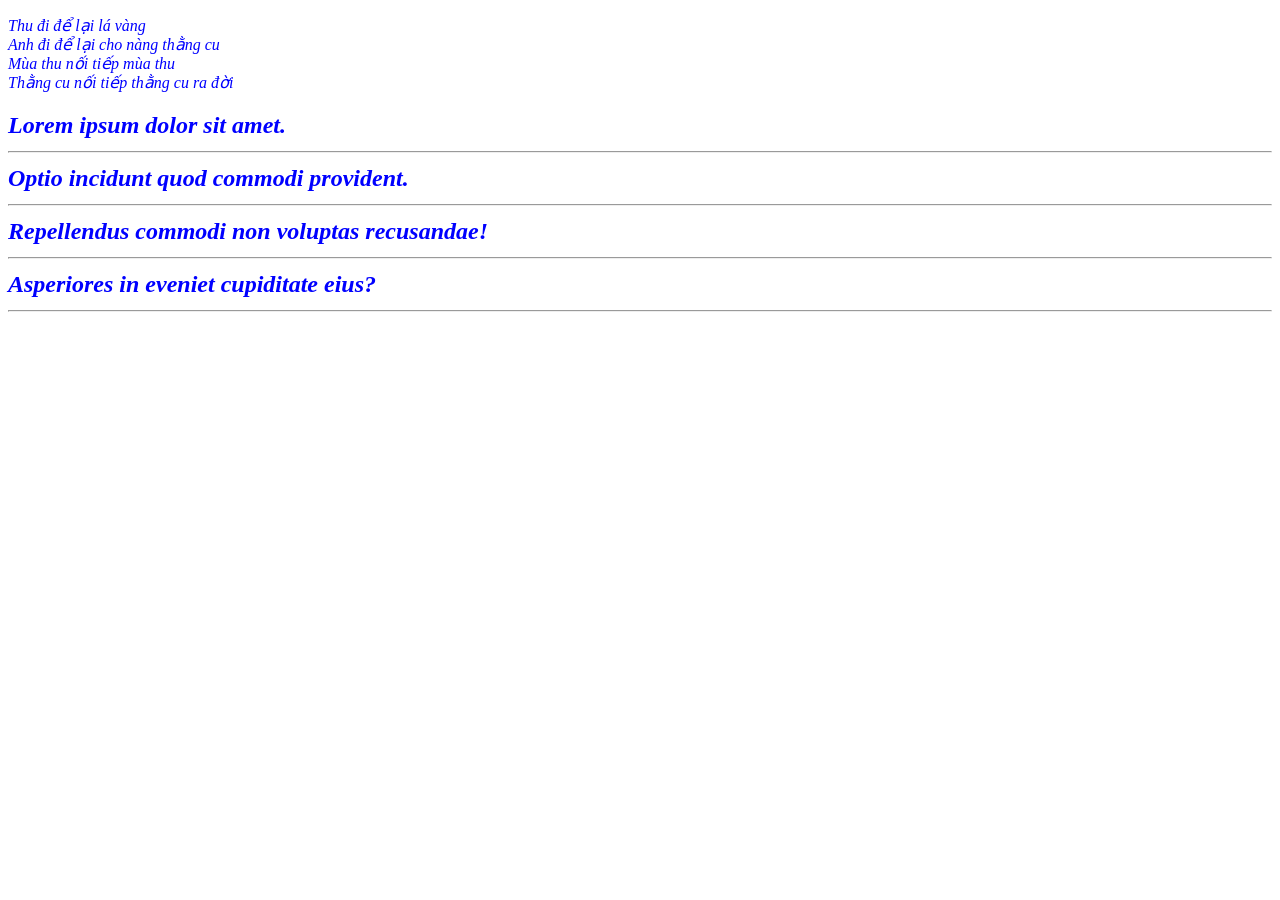
<file: Lythuyet/css/index.html>
<!doctype html>
<html lang="vi">
  <head>
    <meta charset="UTF-8" />
    <meta name="viewport" content="width=device-width, initial-scale=1.0" />
    <style>
      h2,
      p {
        color: blue;
        font-style: italic;
      }
    </style>
    <title>Bài 9 thẻ br/hr</title>
  </head>
  <body>
    <p>
      <!-- thẻ br - break : phá vỡ hoặc ngắt dòng -->
      Thu đi để lại lá vàng <br />
      Anh đi để lại cho nàng thằng cu <br />
      Mùa thu nối tiếp mùa thu <br />
      Thằng cu nối tiếp thằng cu ra đời <br />
    </p>
    <!-- thẻ hr - tạo đường kẻ ngang ngăn cách trên trang  -->
    <h2>
      Lorem ipsum dolor sit amet.
      <hr />
      Optio incidunt quod commodi provident.
      <hr />
      Repellendus commodi non voluptas recusandae!
      <hr />
      Asperiores in eveniet cupiditate eius?
      <hr />
    </h2>
  </body>
</html>
</file>
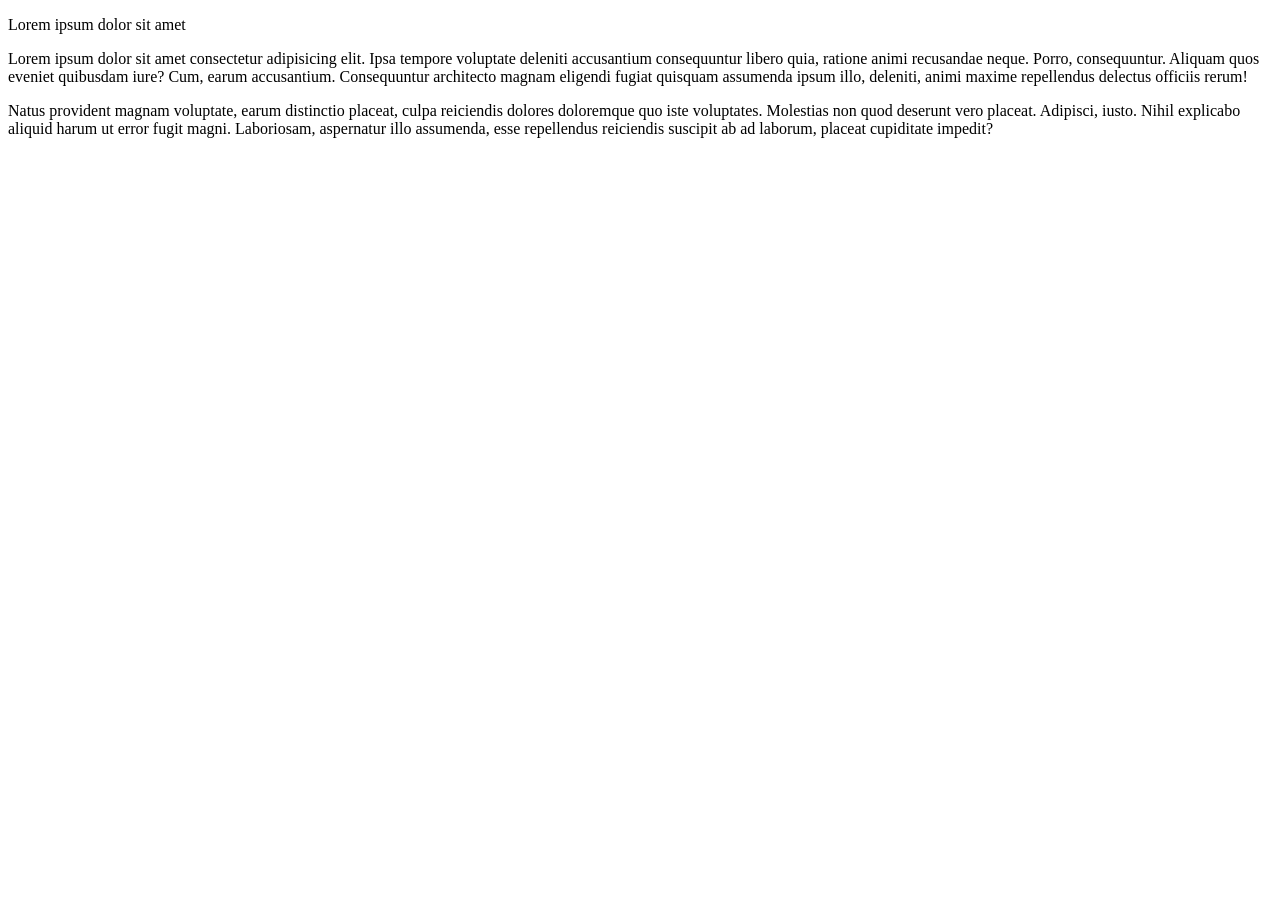
<file: Lythuyet/html/8_P/index.html>
<!doctype html>
<html lang="en">
  <head>
    <meta charset="UTF-8" />
    <meta name="viewport" content="width=device-width, initial-scale=1.0" />
    <title>Bài 8 Thẻ p</title>
  </head>
  <body>
    <p>Lorem ipsum dolor sit amet</p>
    <p>
      Lorem ipsum dolor sit amet consectetur adipisicing elit. Ipsa tempore
      voluptate deleniti accusantium consequuntur libero quia, ratione animi
      recusandae neque. Porro, consequuntur. Aliquam quos eveniet quibusdam
      iure? Cum, earum accusantium. Consequuntur architecto magnam eligendi
      fugiat quisquam assumenda ipsum illo, deleniti, animi maxime repellendus
      delectus officiis rerum!
    </p>

    <p>
      Natus provident magnam voluptate, earum distinctio placeat, culpa
      reiciendis dolores doloremque quo iste voluptates. Molestias non quod
      deserunt vero placeat. Adipisci, iusto. Nihil explicabo aliquid harum ut
      error fugit magni. Laboriosam, aspernatur illo assumenda, esse repellendus
      reiciendis suscipit ab ad laborum, placeat cupiditate impedit?
    </p>
  </body>
</html>
</file>
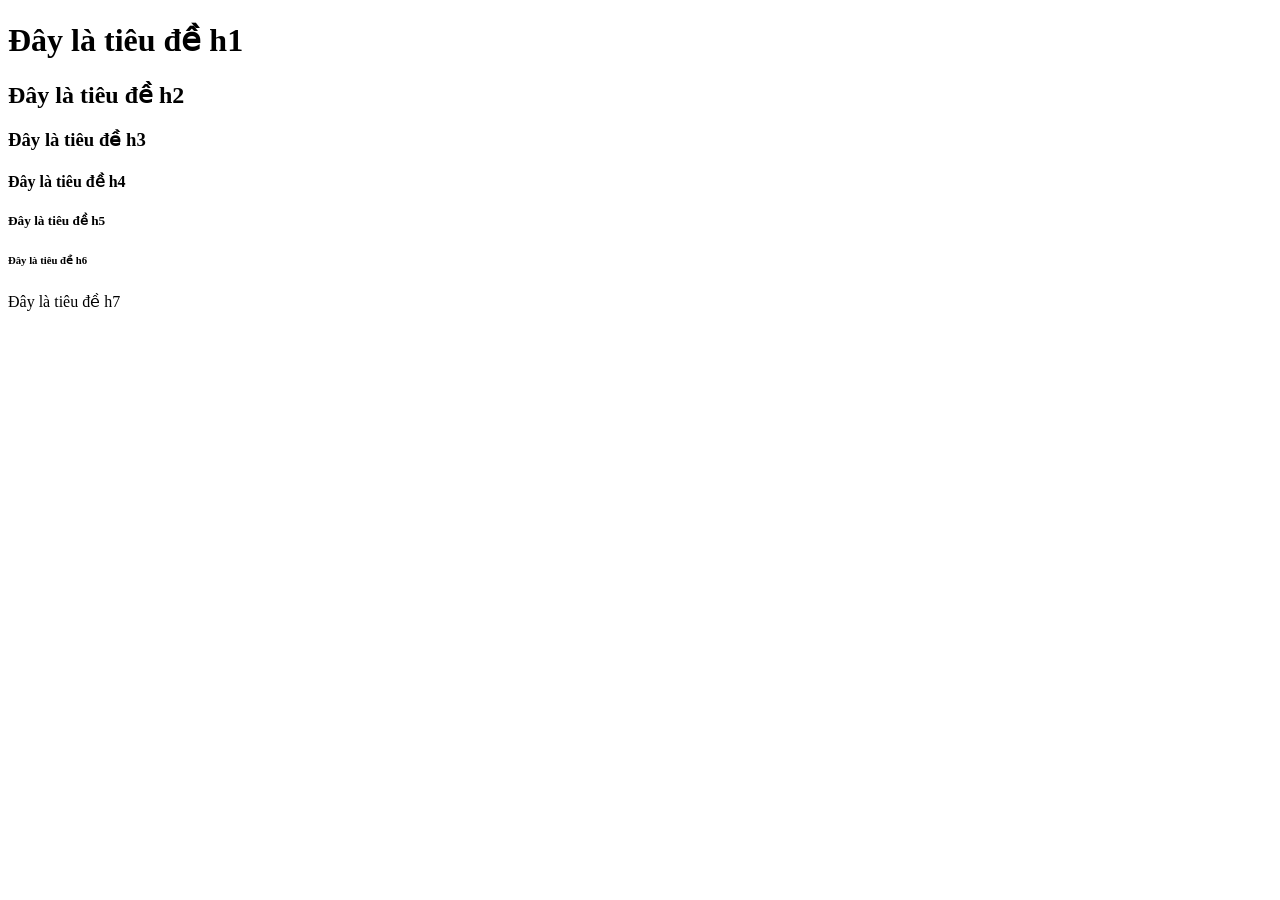
<file: Lythuyet/html/Bai_3/index.html>
<!doctype html>
<html lang="en">
  <head>
    <meta charset="UTF-8" />
    <!-- bảng mã kí tự cho trang web: hỗ trợ ngoài chữ cái tiếng anh: việt , trung hàn, nhật ,...-->
    <meta name="viewport" content="width=device-width, initial-scale=1.0" />
    <title>Đây là trang web của Đông</title>
    <!-- Tiêu đề trang web , hiển thị tiêu đề trên kết quả tìm kiếm  -->
  </head>
  <body>
    <!-- CTRL + K + U Hủy comment nhanh -->
    <!-- CTRL + K + C comment nhanh -->
    <!-- ALT + SHIFT + Mũi tên xuống -->
    <h1>Đây là tiêu đề h1</h1>
    <h2>Đây là tiêu đề h2</h2>
    <h3>Đây là tiêu đề h3</h3>
    <h4>Đây là tiêu đề h4</h4>
    <h5>Đây là tiêu đề h5</h5>
    <h6>Đây là tiêu đề h6</h6>
    <h7>Đây là tiêu đề h7</h7>
  </body>
</html>
</file>
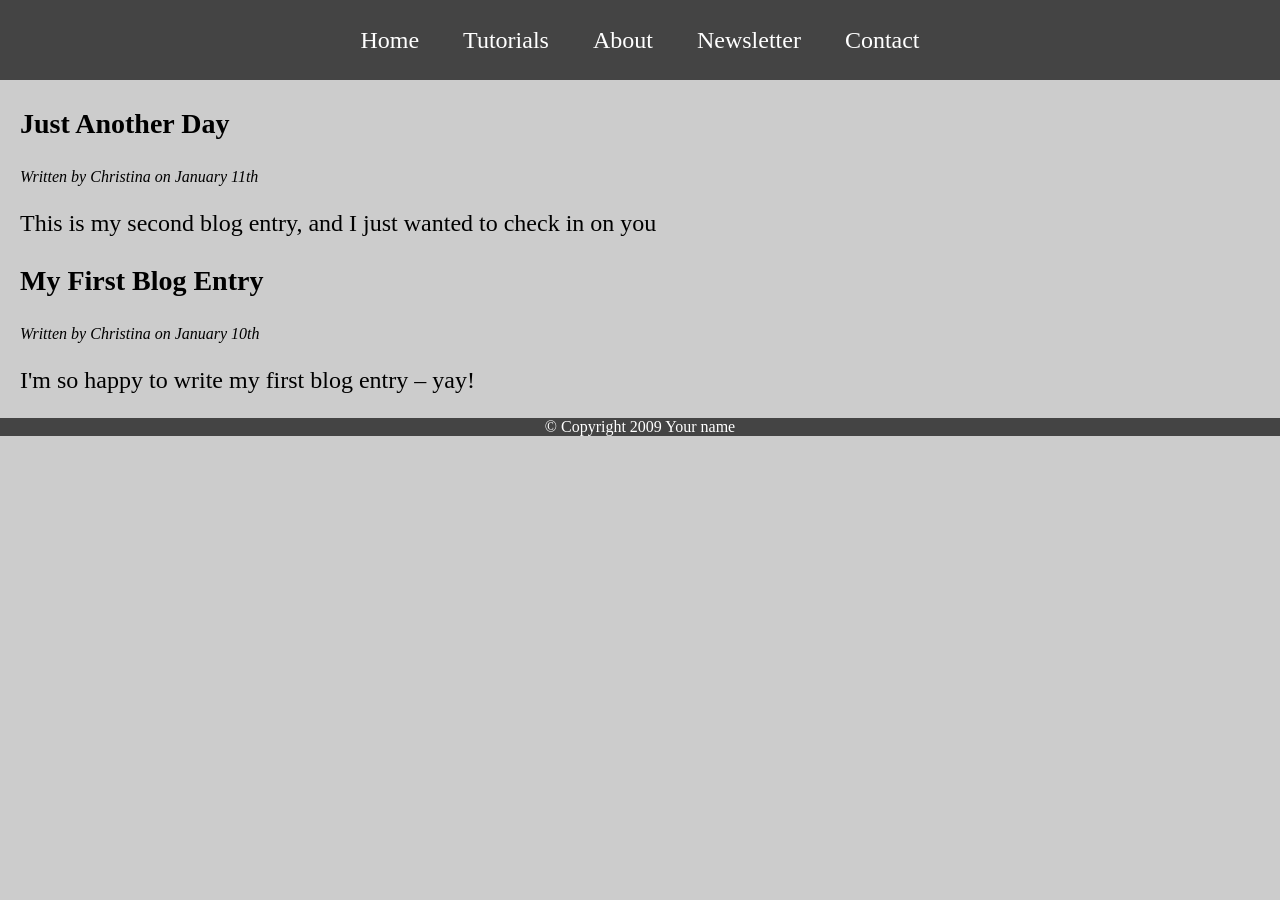
<file: P03_SimpleWebsite/simple-website.html>
<!doctype html>
<html lang="en">
  <head>
    <meta charset="UTF-8" />
    <meta name="viewport" content="width=device-width, initial-scale=1.0" />
    <link rel="stylesheet" href="simple-website.css" />
    <title>simple-website</title>
  </head>
  <body>
    <nav>
      <ul>
        <li><a href="#">Home</a></li>
        <li><a href="#">Tutorials</a></li>
        <li><a href="#">About</a></li>
        <li><a href="#">Newsletter</a></li>
        <li><a href="#">Contact</a></li>
      </ul>
    </nav>
    <section>
      <article>
        <header>
          <h1>Just Another Day</h1>
          <p>Written by Christina on January 11th</p>
        </header>
        <p>
          This is my second blog entry, and I just wanted to check in on you
        </p>
      </article>

      <article>
        <header>
          <h1>My First Blog Entry</h1>
          <p>Written by Christina on January 10th</p>
        </header>
        <p>I'm so happy to write my first blog entry – yay!</p>
      </article>
    </section>
    <footer>
      <p>&copy; Copyright 2009 Your name</p>
    </footer>
  </body>
</html>
</file>
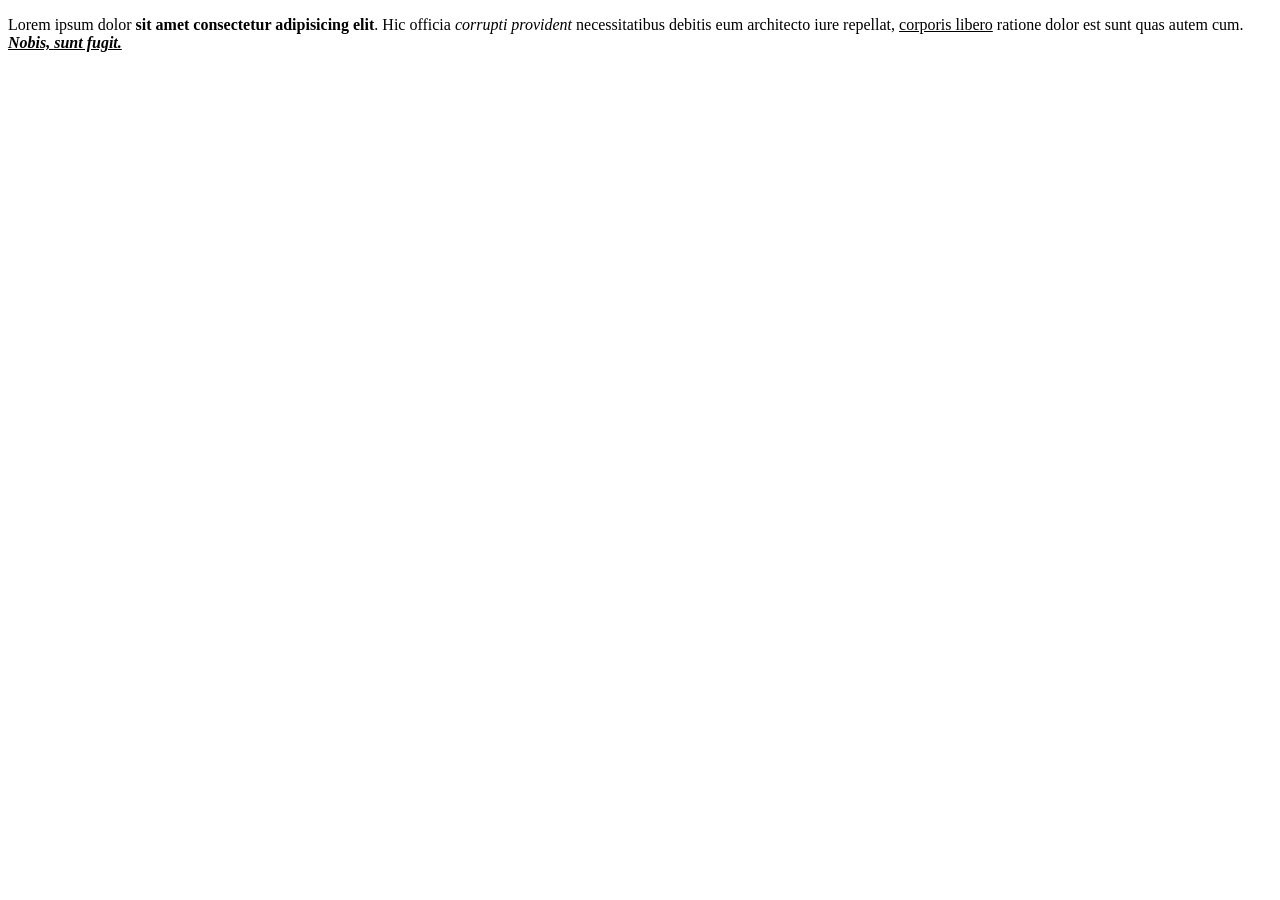
<file: Lythuyet/html/10.b,i,u/b,i,u.html>
<!doctype html>
<html lang="en">
  <head>
    <meta charset="UTF-8" />
    <meta name="viewport" content="width=device-width, initial-scale=1.0" />
    <title>Thẻ b, i, u</title>
  </head>
  <body>
    <!-- b- strong hiển thị in đậm giống nhau
         u - gạch chân
         i- em nhấn mạnh nội dung (in nghiêng ) 
         
        - em, strong là thẻ mang ngữ nghĩa giúp trình duyệt hiểu rằng đây là nội dung cần được nhấn mạnh
        - b,i không mang ngữ nghĩa
        - giúp trình phân tích website hiểu web của bạn có những nội dung nào chủ yếu

       
        -->
    <p>
      Lorem ipsum dolor <strong>sit amet consectetur adipisicing elit</strong>.
      Hic officia <em>corrupti provident</em> necessitatibus debitis eum
      architecto iure repellat, <u>corporis libero</u> ratione dolor est sunt
      quas autem cum.
      <u
        ><i><b>Nobis, sunt fugit.</b></i></u
      >
    </p>
  </body>
</html>
</file>
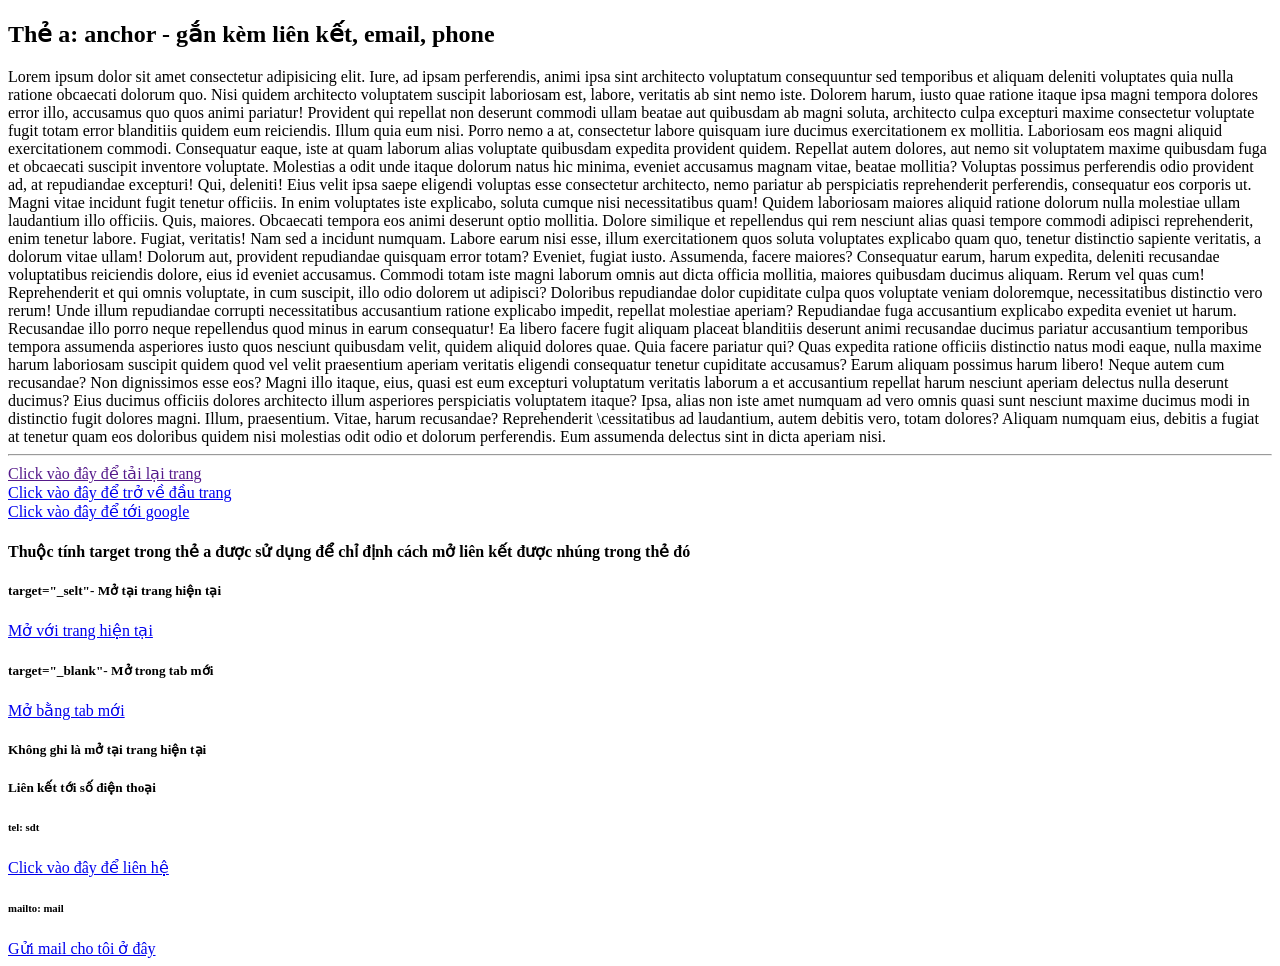
<file: Lythuyet/html/12.a/a.html>
<!doctype html>
<html lang="en">
  <head>
    <meta charset="UTF-8" />
    <meta name="viewport" content="width=device-width, initial-scale=1.0" />
    <title>Thẻ a</title>
  </head>
  <body>
    <h2>Thẻ a: anchor - gắn kèm liên kết, email, phone</h2>

    <!-- "" - tải lại trang 
        # trở về đầu trang  -->
    Lorem ipsum dolor sit amet consectetur adipisicing elit. Iure, ad ipsam
    perferendis, animi ipsa sint architecto voluptatum consequuntur sed
    temporibus et aliquam deleniti voluptates quia nulla ratione obcaecati
    dolorum quo. Nisi quidem architecto voluptatem suscipit laboriosam est,
    labore, veritatis ab sint nemo iste. Dolorem harum, iusto quae ratione
    itaque ipsa magni tempora dolores error illo, accusamus quo quos animi
    pariatur! Provident qui repellat non deserunt commodi ullam beatae aut
    quibusdam ab magni soluta, architecto culpa excepturi maxime consectetur
    voluptate fugit totam error blanditiis quidem eum reiciendis. Illum quia eum
    nisi. Porro nemo a at, consectetur labore quisquam iure ducimus
    exercitationem ex mollitia. Laboriosam eos magni aliquid exercitationem
    commodi. Consequatur eaque, iste at quam laborum alias voluptate quibusdam
    expedita provident quidem. Repellat autem dolores, aut nemo sit voluptatem
    maxime quibusdam fuga et obcaecati suscipit inventore voluptate. Molestias a
    odit unde itaque dolorum natus hic minima, eveniet accusamus magnam vitae,
    beatae mollitia? Voluptas possimus perferendis odio provident ad, at
    repudiandae excepturi! Qui, deleniti! Eius velit ipsa saepe eligendi
    voluptas esse consectetur architecto, nemo pariatur ab perspiciatis
    reprehenderit perferendis, consequatur eos corporis ut. Magni vitae incidunt
    fugit tenetur officiis. In enim voluptates iste explicabo, soluta cumque
    nisi necessitatibus quam! Quidem laboriosam maiores aliquid ratione dolorum
    nulla molestiae ullam laudantium illo officiis. Quis, maiores. Obcaecati
    tempora eos animi deserunt optio mollitia. Dolore similique et repellendus
    qui rem nesciunt alias quasi tempore commodi adipisci reprehenderit, enim
    tenetur labore. Fugiat, veritatis! Nam sed a incidunt numquam. Labore earum
    nisi esse, illum exercitationem quos soluta voluptates explicabo quam quo,
    tenetur distinctio sapiente veritatis, a dolorum vitae ullam! Dolorum aut,
    provident repudiandae quisquam error totam? Eveniet, fugiat iusto.
    Assumenda, facere maiores? Consequatur earum, harum expedita, deleniti
    recusandae voluptatibus reiciendis dolore, eius id eveniet accusamus.
    Commodi totam iste magni laborum omnis aut dicta officia mollitia, maiores
    quibusdam ducimus aliquam. Rerum vel quas cum! Reprehenderit et qui omnis
    voluptate, in cum suscipit, illo odio dolorem ut adipisci? Doloribus
    repudiandae dolor cupiditate culpa quos voluptate veniam doloremque,
    necessitatibus distinctio vero rerum! Unde illum repudiandae corrupti
    necessitatibus accusantium ratione explicabo impedit, repellat molestiae
    aperiam? Repudiandae fuga accusantium explicabo expedita eveniet ut harum.
    Recusandae illo porro neque repellendus quod minus in earum consequatur! Ea
    libero facere fugit aliquam placeat blanditiis deserunt animi recusandae
    ducimus pariatur accusantium temporibus tempora assumenda asperiores iusto
    quos nesciunt quibusdam velit, quidem aliquid dolores quae. Quia facere
    pariatur qui? Quas expedita ratione officiis distinctio natus modi eaque,
    nulla maxime harum laboriosam suscipit quidem quod vel velit praesentium
    aperiam veritatis eligendi consequatur tenetur cupiditate accusamus? Earum
    aliquam possimus harum libero! Neque autem cum recusandae? Non dignissimos
    esse eos? Magni illo itaque, eius, quasi est eum excepturi voluptatum
    veritatis laborum a et accusantium repellat harum nesciunt aperiam delectus
    nulla deserunt ducimus? Eius ducimus officiis dolores architecto illum
    asperiores perspiciatis voluptatem itaque? Ipsa, alias non iste amet numquam
    ad vero omnis quasi sunt nesciunt maxime ducimus modi in distinctio fugit
    dolores magni. Illum, praesentium. Vitae, harum recusandae? Reprehenderit
    \cessitatibus ad laudantium, autem debitis vero, totam dolores? Aliquam
    numquam eius, debitis a fugiat at tenetur quam eos doloribus quidem nisi
    molestias odit odio et dolorum perferendis. Eum assumenda delectus sint in
    dicta aperiam nisi.
    <hr />
    <a href="">Click vào đây để tải lại trang </a> <br />
    <a href="#">Click vào đây để trở về đầu trang</a> <br />
    <a href="https://www.google.com/?hl=vi">Click vào đây để tới google</a>

    <h4>
      Thuộc tính target trong thẻ a được sử dụng để chỉ định cách mở liên kết
      được nhúng trong thẻ đó
    </h4>
    <h5>target="_selt"- Mở tại trang hiện tại</h5>
    <a href="https://www.google.com/" target="_self">Mở với trang hiện tại</a>
    <h5>target="_blank"- Mở trong tab mới</h5>
    <a href="https://www.google.com/" target="_blank">Mở bằng tab mới</a>
    <h5>Không ghi là mở tại trang hiện tại</h5>
    <h5>Liên kết tới số điện thoại</h5>
    <h6>tel: sdt</h6>
    <a href="tel:0986797564">Click vào đây để liên hệ </a><br />
    <h6>mailto: mail</h6>
    <a href="mailto:vandong2006bg@gmail.com">Gửi mail cho tôi ở đây</a>
  </body>
</html>
</file>
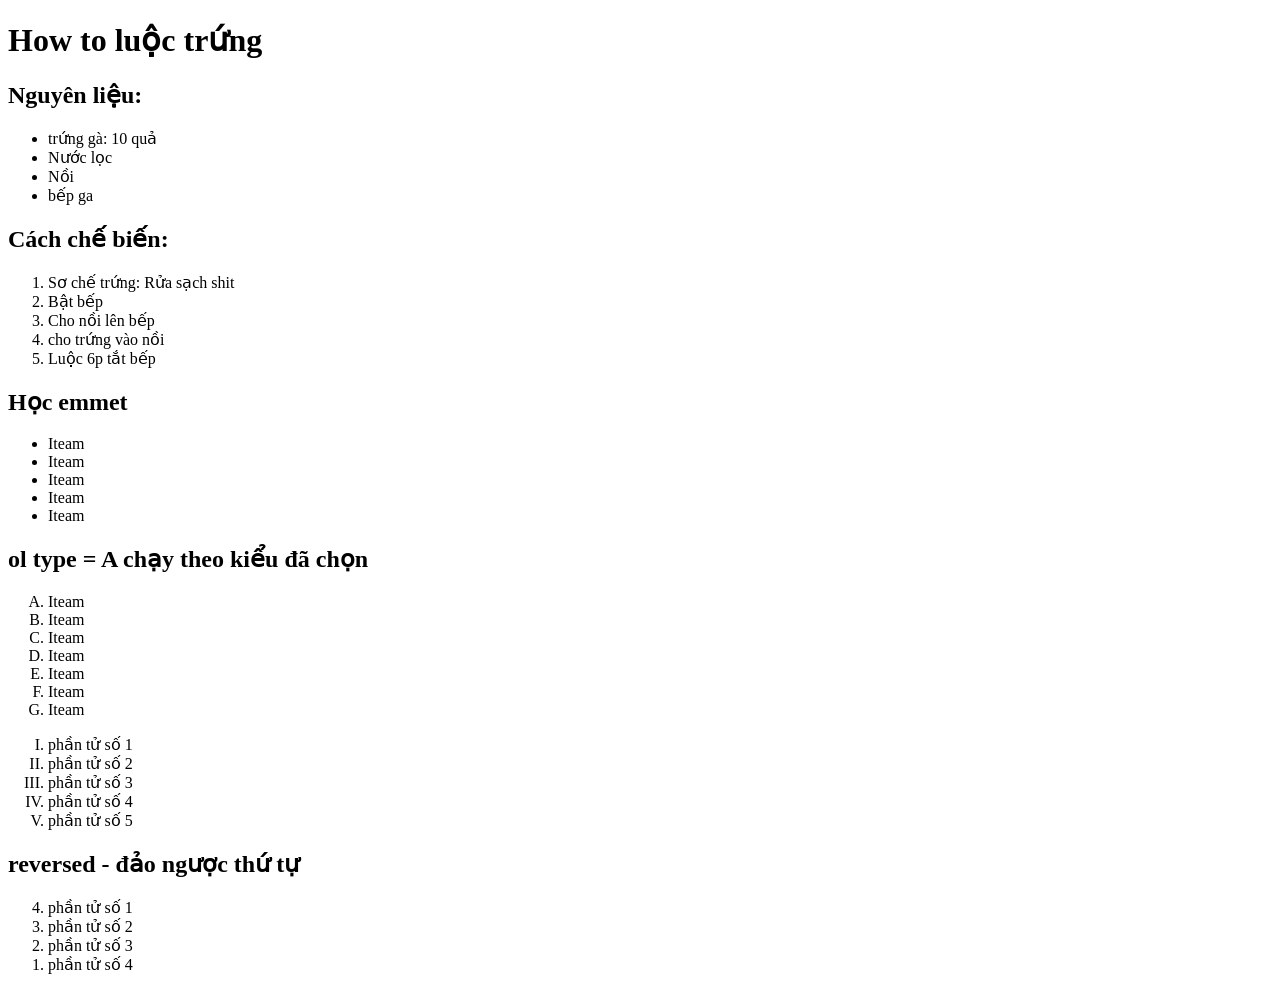
<file: Lythuyet/html/11.list/ul/ol/li.html>
<!doctype html>
<html lang="en">
  <head>
    <meta charset="UTF-8" />
    <meta name="viewport" content="width=device-width, initial-scale=1.0" />
    <title>Các thẻ trong List</title>
  </head>
  <!-- ul- unordered list : Danh sách không có thứ tự
    -- ol - ordered list : Danh sách có thứ tự 
    -- li - list item: là thẻ con trực tiếp của ul, ol
    -- ul>li*n{nội dung $- theo thứ tự}
  -->
  <body>
    <h1>How to luộc trứng</h1>
    <h2>Nguyên liệu:</h2>
    <ul>
      <li>trứng gà: 10 quả</li>
      <li>Nước lọc</li>
      <li>Nồi</li>
      <li>bếp ga</li>
    </ul>

    <h2>Cách chế biến:</h2>
    <ol>
      <li>Sơ chế trứng: Rửa sạch shit</li>
      <li>Bật bếp</li>
      <li>Cho nồi lên bếp</li>
      <li>cho trứng vào nồi</li>
      <li>Luộc 6p tắt bếp</li>
    </ol>
    <h2>Học emmet</h2>

    <ul>
      <li>Iteam</li>
      <li>Iteam</li>
      <li>Iteam</li>
      <li>Iteam</li>
      <li>Iteam</li>
    </ul>
    <!-- type chạy theo kiểu đã chọn -->
    <h2>ol type = A chạy theo kiểu đã chọn</h2>
    <ol type="A">
      <li>Iteam</li>
      <li>Iteam</li>
      <li>Iteam</li>
      <li>Iteam</li>
      <li>Iteam</li>
      <li>Iteam</li>
      <li>Iteam</li>
    </ol>
    <ol type="I">
      <li>phần tử số 1</li>
      <li>phần tử số 2</li>
      <li>phần tử số 3</li>
      <li>phần tử số 4</li>
      <li>phần tử số 5</li>
    </ol>
    <h2>reversed - đảo ngược thứ tự</h2>
    <ol reversed>
      <!-- reversed - đảo ngược thứ tự -->
      <li>phần tử số 1</li>
      <li>phần tử số 2</li>
      <li>phần tử số 3</li>
      <li>phần tử số 4</li>
    </ol>
  </body>
</html>
</file>
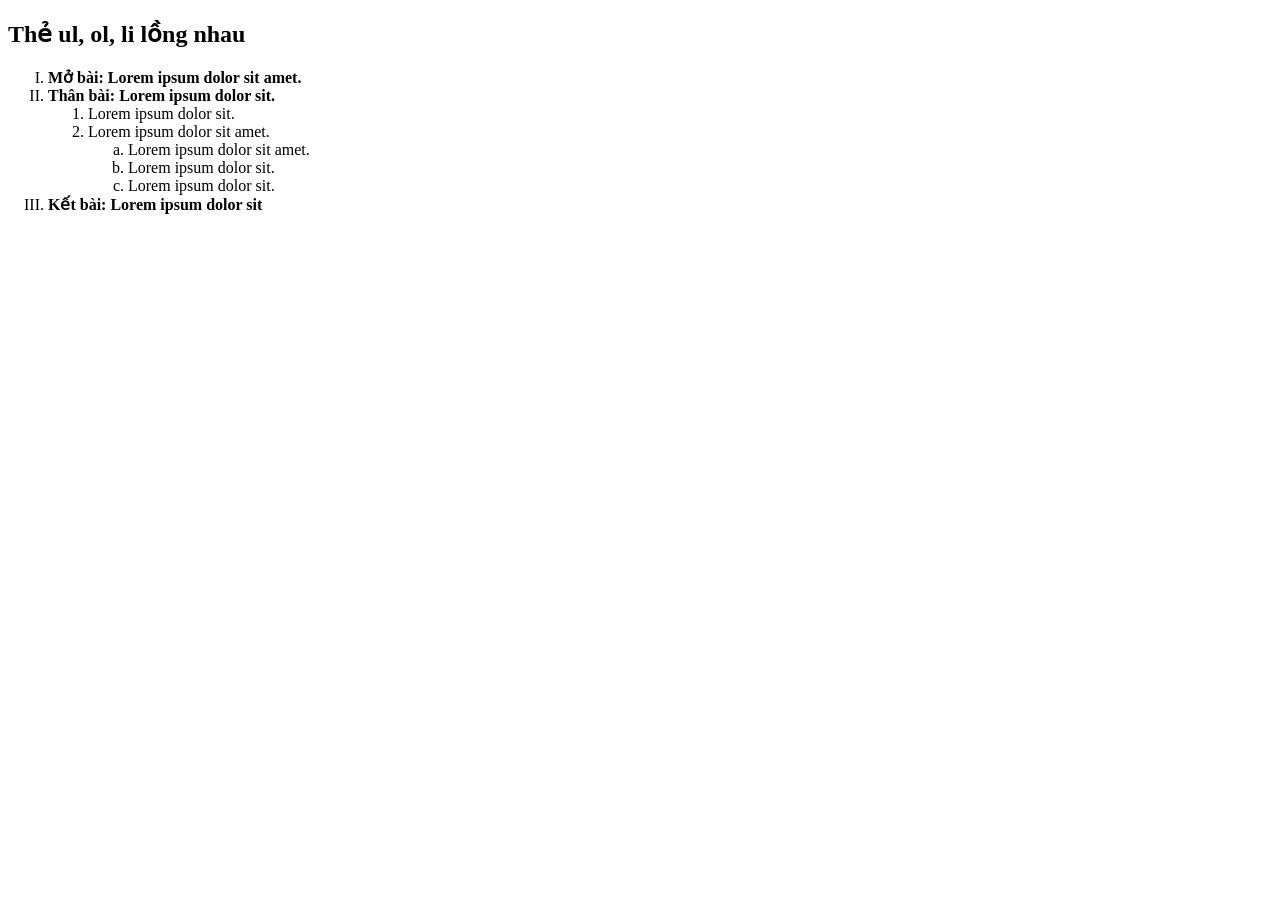
<file: Lythuyet/html/11.list/ul/ol/longnhau.html>
<!doctype html>
<html lang="vi">
  <head>
    <meta charset="UTF-8" />
    <meta name="viewport" content="width=device-width, initial-scale=1.0" />
    <title>ul, ol, li lồng nhau</title>
  </head>
  <body>
    <h2>Thẻ ul, ol, li lồng nhau</h2>
    <ol type="I">
      <li><b>Mở bài: Lorem ipsum dolor sit amet.</b></li>
      <li>
        <b>Thân bài: Lorem ipsum dolor sit.</b>
        <ol>
          <li>Lorem ipsum dolor sit.</li>
          <li>
            Lorem ipsum dolor sit amet.
            <ol type="a">
              <li>Lorem ipsum dolor sit amet.</li>
              <li>Lorem ipsum dolor sit.</li>
              <li>Lorem ipsum dolor sit.</li>
            </ol>
          </li>
        </ol>
      </li>
      <li><b>Kết bài: Lorem ipsum dolor sit</b></li>
    </ol>
  </body>
</html>
</file>
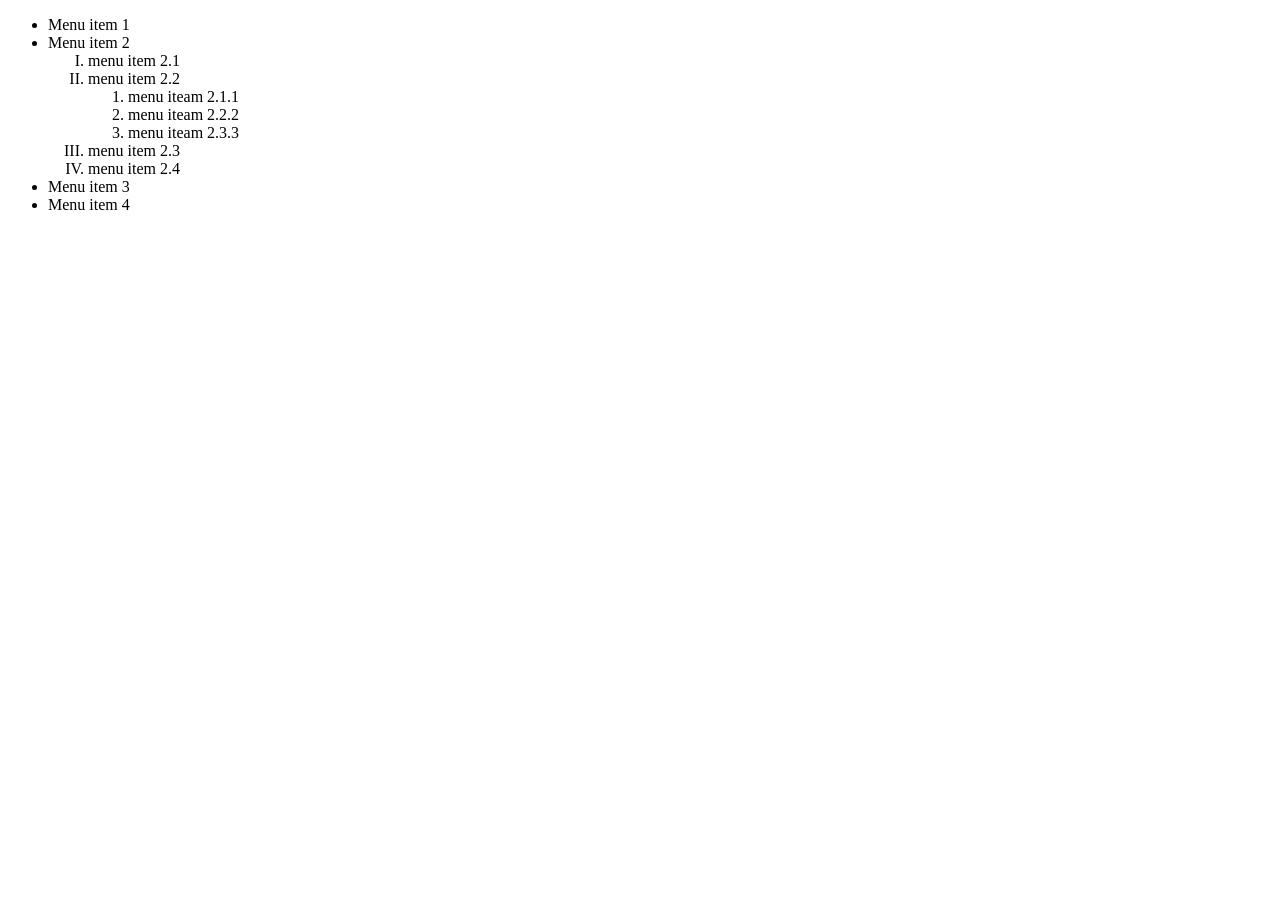
<file: Lythuyet/html/11.list/ul/ol/menu.html>
<!doctype html>
<html lang="en">
  <head>
    <meta charset="UTF-8" />
    <meta name="viewport" content="width=device-width, initial-scale=1.0" />
    <title>Demo Menu</title>
  </head>
  <body>
    <ul>
      <li>Menu item 1</li>
      <li>
        Menu item 2
        <ol type="I">
          <li>menu item 2.1</li>
          <li>
            menu item 2.2
            <ol>
              <li>menu iteam 2.1.1</li>
              <li>menu iteam 2.2.2</li>
              <li>menu iteam 2.3.3</li>
            </ol>
          </li>
          <li>menu item 2.3</li>
          <li>menu item 2.4</li>
        </ol>
      </li>
      <li>Menu item 3</li>
      <li>Menu item 4</li>
    </ul>
  </body>
</html>
</file>
<file: P03_SimpleWebsite/simple-website.css>
body {
  margin: 0px;
  padding: 0px;
  background-color: #cccccc;
}

ul {
  background-color: #444;
  text-align: center;
  padding: 0px;
  margin: 0px;
  list-style: none;
}

li {
  display: inline-block;
  font-size: 24px;
  line-height: 40px;
  height: 40px;
  padding: 20px;
}

a {
  text-decoration: none;
  color: #ffffff;
}

section {
  margin-left: 20px;
}

header p {
  font-style: italic;
}

header h1 {
  font-size: 28px;
}
article > p {
  font-size: 24px;
}
footer {
  background-color: #444;
  text-align: center;
}

footer p {
  color: #fff;
}
</file>
